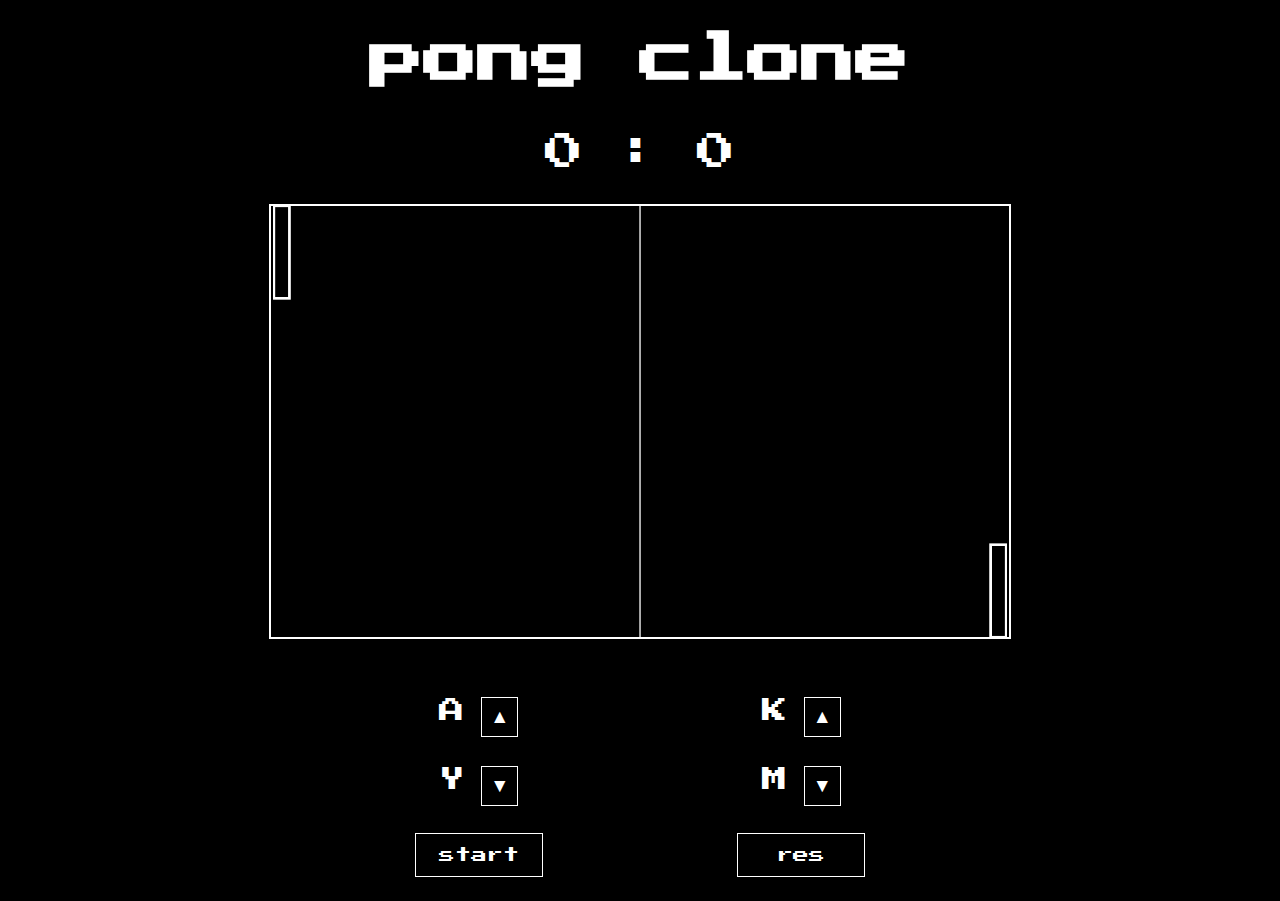
<file: index.html>
<!DOCTYPE html>
<html lang="en">
<head>
    <meta charset="UTF-8">
    <meta http-equiv="X-UA-Compatible" content="IE=edge">
    <meta name="viewport" content="width=device-width, initial-scale=1.0">
    <title>pong</title>

<link rel="stylesheet"  href="style.css">

</head>

<body>
    <main>

        <h1>pong clone</h1>

        <header class="display">
          
            <div class="score">
                <span id="playerOne">0</span>
                <span id="score_mid"> : </span>
                <span id="playerTwo">0</span>
            </div>

        </header>
        
        <div class="canvas_wrap">

            <canvas id="canvas_pong"></canvas>

        </div>

        <div class="control_wrap">

            <div class="left_control_up">
                <label for ="leftUp" class="key">A</label>
                <button id="leftUp" class="control" >▲</button>
            </div>
            <div class="left_control_down">
                <label for ="leftDown" class="key">Y</label>
                <button id="leftDown" class="control" >▼</button>
                
            </div>

            <div class="right_control_up">
                <label for="rightUp" class="key">K</label>
                <button id="rightUp" class="control" >▲</button>
               
            </div>
            <div class="right_control_down">
                <label for="rightDown" class="key">M</label>
                <button id="rightDown" class="control" >▼</button>
            </div>


            <div class="start_wrap">
                <button id="start" class="button">start</button>
            </div>

            <div class="reset_wrap">
                <button id="reset" class="button">res</button>
            </div>

        </div>

    </main>
   

<script src="main.js"></script>

</body>
</html>
</file>
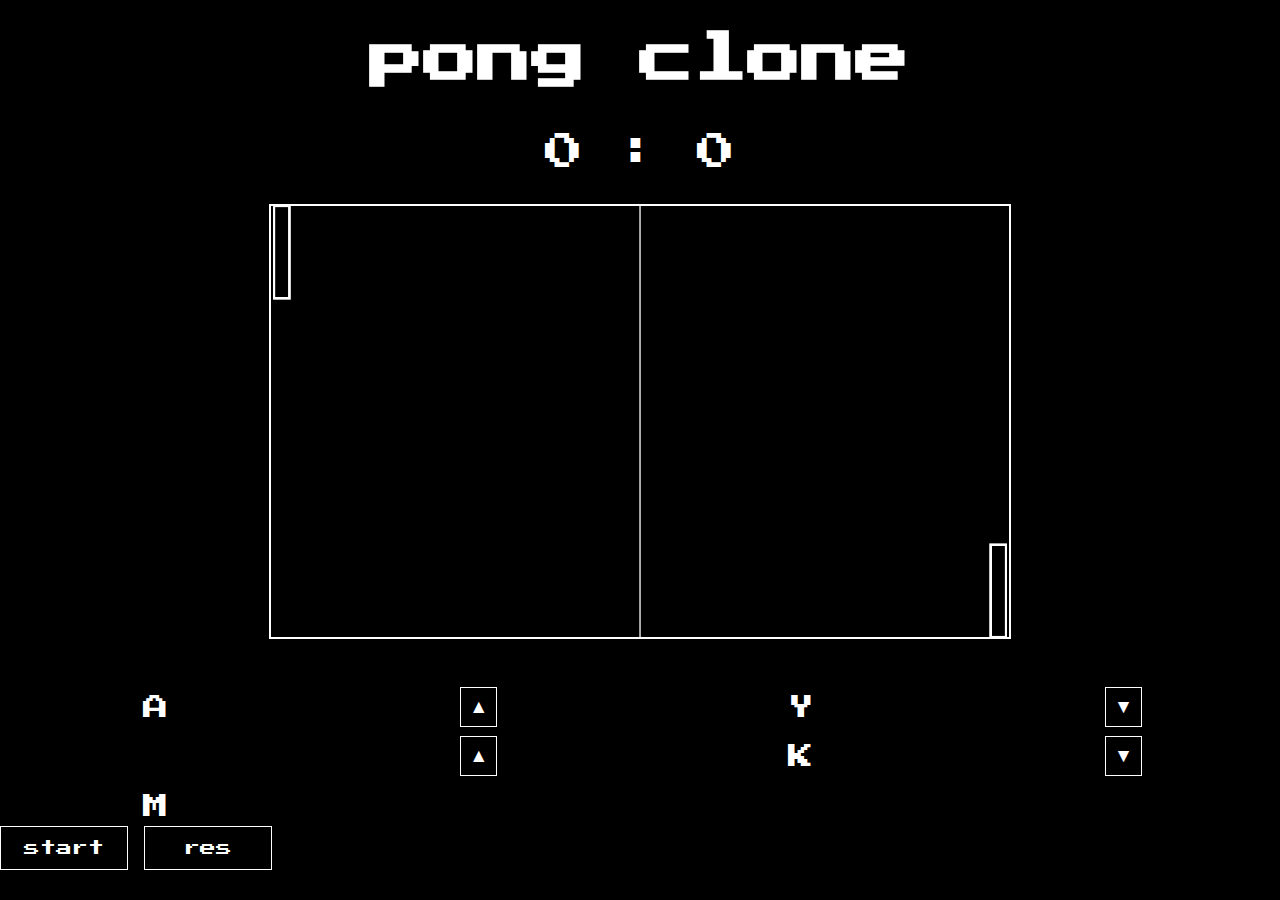
<file: index.html.html>
<!DOCTYPE html>
<html lang="en">
<head>
    <meta charset="UTF-8">
    <meta http-equiv="X-UA-Compatible" content="IE=edge">
    <meta name="viewport" content="width=device-width, initial-scale=1.0">
    <title>pong</title>

<link rel="stylesheet"  href="style.css">

</head>

<body>
    <main>

        <h1>pong clone</h1>

        <header class="display">
          
            <div class="score">
                <span id="playerOne">0</span>
                <span id="score_mid"> : </span>
                <span id="playerTwo">0</span>
            </div>

        </header>
        
        <div class="canvas_wrap">

            <canvas id="canvas_pong"></canvas>

        </div>

        <div class="control_wrap">

            <p class="key">A</p>
            <button id="leftUp" class="control" >▲</button>
            <p class="key">Y</p>
            <button id="leftDown" class="control" >▼</button>
            <div id="space"></div>
            
            <button id="rightUp" class="control" >▲</button>
            <p class="key">K</p>
            <button id="rightDown" class="control" >▼</button>
            <p class="key">M</p>

         

        </div>

        <div class="start_reset">

            <button id="start" class="button">start</button>
            <button id="reset" class="button">res</button>

        </div>
    

    </main>
   

<script src="main.js"></script>

</body>
</html>
</file>
<file: style.css>
/* :: pong_stylesheet :: */

@import url('https://fonts.googleapis.com/css2?family=Press+Start+2P&display=swap'); 

*{ margin:0; padding:0; box-sizing: border-box; }

:root{
    font-family: 'Press Start 2P', monospace;
    font-size: 100%;
}

body{ 
    width: 100%;
    height: 100%;
    margin: 1em auto;
    background-color: black;
}


h1{
    color: white;
    font-size: 3.4rem;
    text-align: center;
    margin: 2rem;
}

.display{ 
    display: flex;
    max-width: 100%;
    flex-direction: row;
    flex-basis: auto;
    justify-content:center;
    align-items:center;
    flex-wrap: wrap;
    flex-grow: inherit;
    flex-shrink: inherit;
    gap: 1rem;
}

.canvas_wrap{ 
    display: flex;
    max-width: 140%;
    flex-direction: row;
    flex-basis: auto;
    justify-content:space-evenly;
    flex-wrap: wrap;
    align-items:center;
    align-content: normal;
    flex-grow: inherit;
    flex-shrink: inherit;
}

#canvas_pong{ 
    margin: 1em;
    width: 58%;
    height: 24%;
    border: 0.15rem solid white;
    background-color: black;}

.score{
    font-size: 2.4rem;
    font-weight: 400;
    margin: 1rem;
}
#score_mid{
    color:white;
}
#playerOne{
    color: white;
}
#playerTwo{
    color: white;
}

.key{
    color: white;
    font-weight: 500;
    font-size: 1.6rem;
}

.button{ 
    width: 8rem;
    font-size: 1rem;
    color: white;
    cursor: pointer;
    padding: 0.8rem;
    font-family: 'Press Start 2P', monospace;
    border: 0.05rem solid white;
    background-color: transparent;
}

.control{ 
    font-size: 1.2rem;
    color: white;
    cursor: pointer;
    padding: 0.5rem;
    border: 0.1rem solid white;
    background-color: transparent;
}
#leftUp:active{
    color: yellow;
    border: 0.05rem solid yellow;
}
#leftDown:active{
    color: yellow;
    border: 0.05rem solid yellow;
}
#rightUp:active{
    color: aqua;
    border: 0.05rem solid aqua;
}
#rightDown:active{
    color: aqua;
    border: 0.05rem solid aqua;
}

.control_wrap{ 
    margin-top: 2rem;
    display: grid;
    grid-template-columns: repeat(4, 1fr);
    grid-template-rows: repeat(3, 1fr);
    justify-items: center;
    align-items: center;
    gap: 0.6rem;
    max-width: 100%;
}

.right_control_up{
    grid-area: 1/ 3/ 1/ 4;
}
.right_control_down{
    grid-area: 2/ 3/ 2/ 4;
}

.left_control_up{
    grid-area: 1/ 2/ 1/ 3;
}
.left_control_down{
    grid-area: 2/ 2/ 2/ 3;
}


.start_wrap {
    grid-area: 3/ 2/ 4/ 3;
}
.reset_wrap {
    grid-area: 3/ 3/ 3/ 4;
}

.start_wrap, .reset_wrap{
    display: flex;
    flex-direction: row;
    flex-basis: auto;
    justify-content:center;
    align-items:center;
    flex-wrap: wrap;
    flex-grow: inherit;
    flex-shrink: inherit;
    margin: 0.5rem;
    max-width: 100%;
    gap: 4rem;
}
#reset:active{ color: red; border: 0.025rem solid red;}
#start:active{ color: rgb(83, 255, 83); border: 0.025rem solid rgb(83, 255, 83);}


/* :::: MEDIA QUERIES :::: */
@media only screen and (max-width: 750px) {

    #canvas_pong{ 
        margin: 1em;
        width: 90%;
        height: 60%;
    }
}

@media only screen and (max-width: 424px) {

    h1{
        color: white;
        font-size: 2rem;
    }
    
    .score{
        font-size: 1rem;
    }

    .key{
        font-size: 1rem;
    }
    
    .button{ 
        font-size: 0.6rem;
    }
}


@media only screen and (max-width: 311px) {

    h1{
        color: white;
        font-size: 1.2rem;
    }
    
    .score{
        font-size: 0.6rem;
    }

    .key{
        font-size: 0.6rem;
    }
    
    .button{ 
        font-size: 0.5rem;
        width: 4rem;
    }
}
</file>
